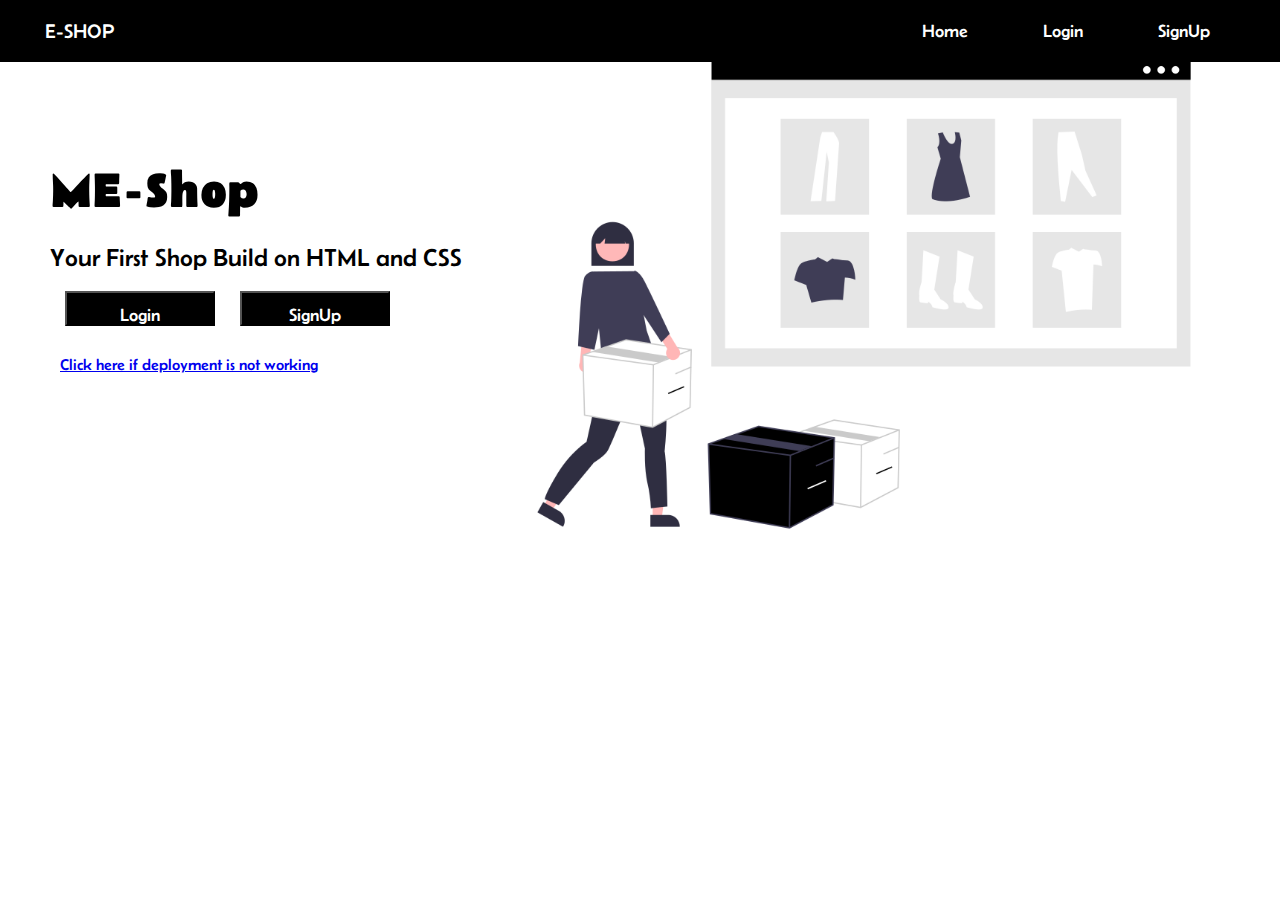
<file: index.html>
<!DOCTYPE html>
<html lang="en">
<head>
    <meta charset="UTF-8">
    <meta name="viewport" content="width=device-width, initial-scale=1.0">
    <link rel="preconnect" href="https://fonts.googleapis.com">
    <link rel="preconnect" href="https://fonts.gstatic.com" crossorigin>
    <link href="https://fonts.googleapis.com/css2?family=Belanosima&display=swap" rel="stylesheet">
    <title>Home</title>
    <link rel="stylesheet" href="style.css">
    <style>
       .netflify{
        width: fit-content;
        border: 2px soild green;
        padding: 10px;
       }
    </style>
</head>
<body>
    <div class="header">
        <div class="heading">E-SHOP</div>
        <div class="nav-bar">
            <span onclick="redirect('Login')">Home</span>
            <span onclick="redirect('Login')">Login</span>
            <span onclick="redirect('SignUp')">SignUp</span>
            <!-- <span onclick="redirect('MyCart')">MyCart</span>
            <span onclick="redirect('MyProfile')">My Profile</span> -->
        </div>
    </div>

    <div class="mid">
        <div class="inner">
            <h2 id="ttl">ME-Shop</h2>
            <h4>Your First Shop Build on HTML and CSS</h4>
            <div class="btns">
                <button id="login" onclick="redirect('Login')">Login</button>
                <button id="signUp" onclick="redirect('SignUp')">SignUp</button>
            </div>
            <div class="netflify">
                <a href="https://legendary-sopapillas-5c46a5.netlify.app/">Click here if deployment is not working</a>
            </div>
        </div>
    </div>
    <script src="scipt1.js"></script>
</body>
</html>
</file>
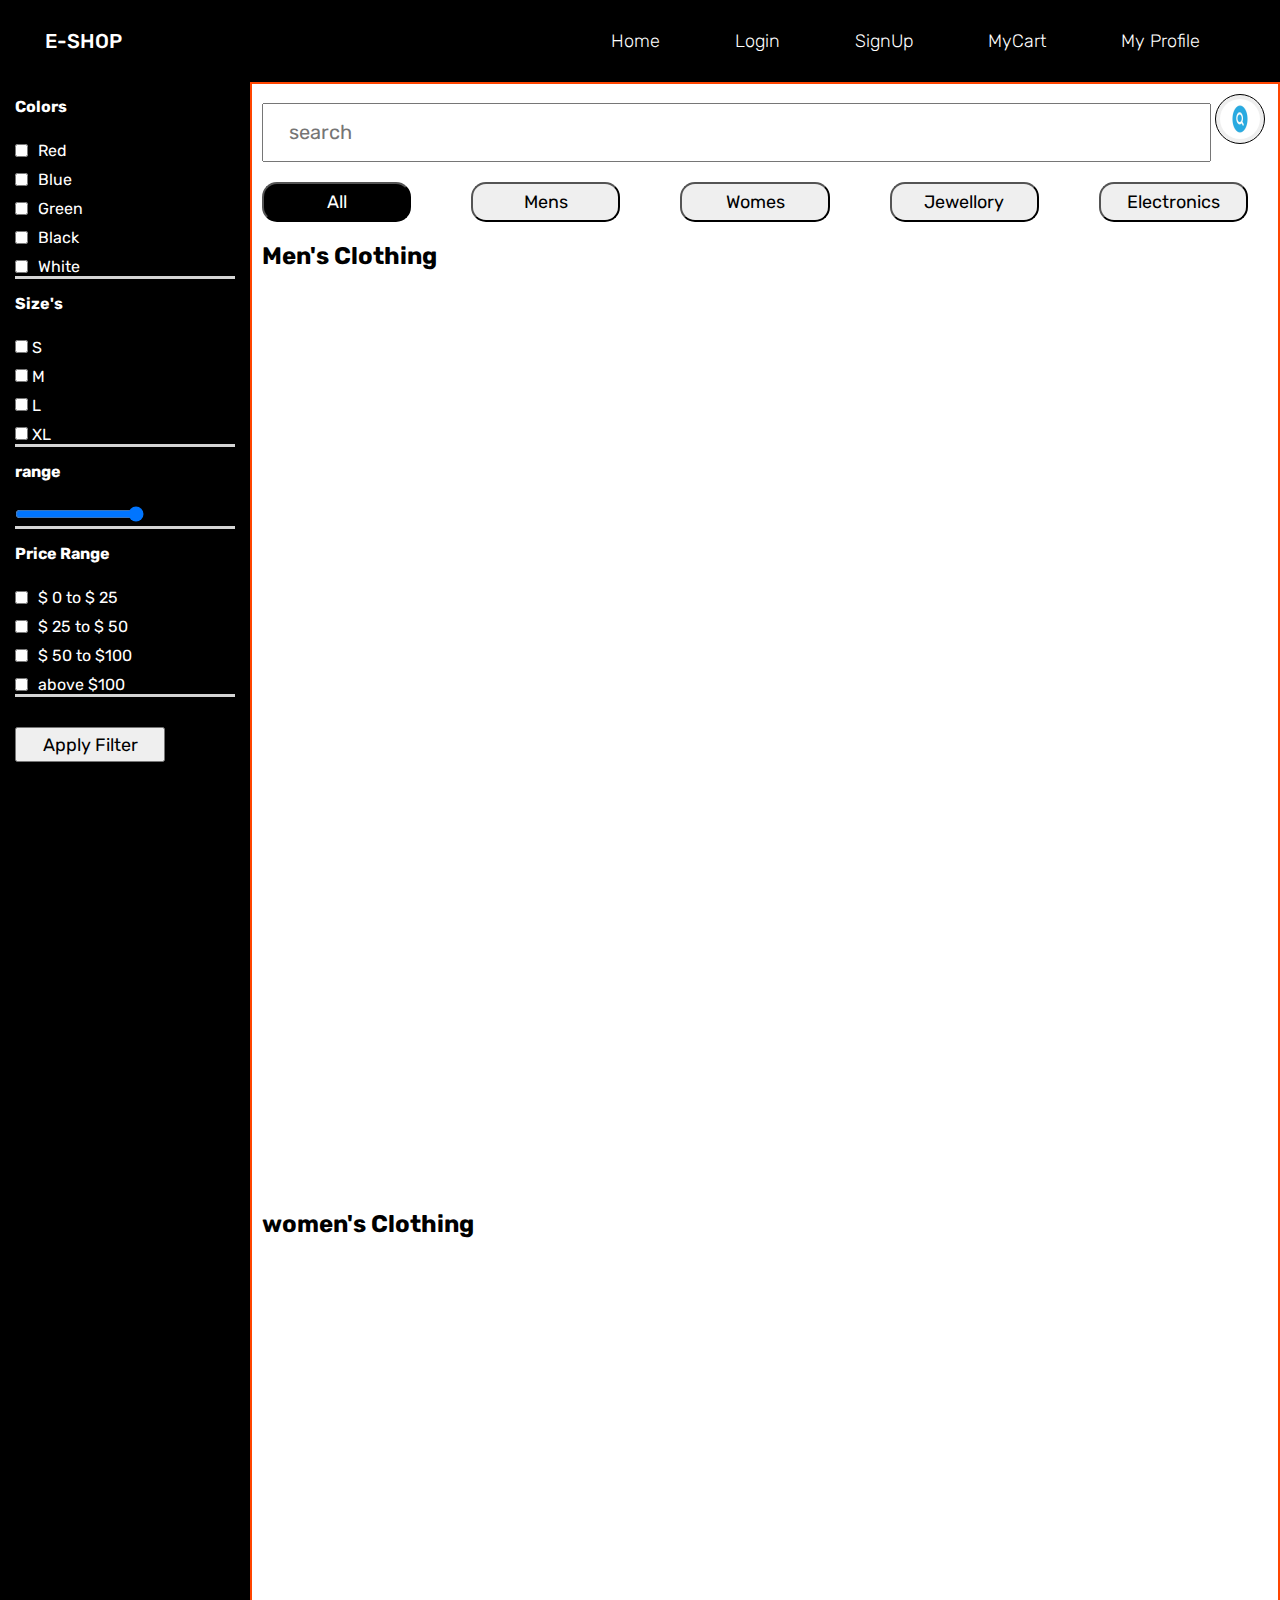
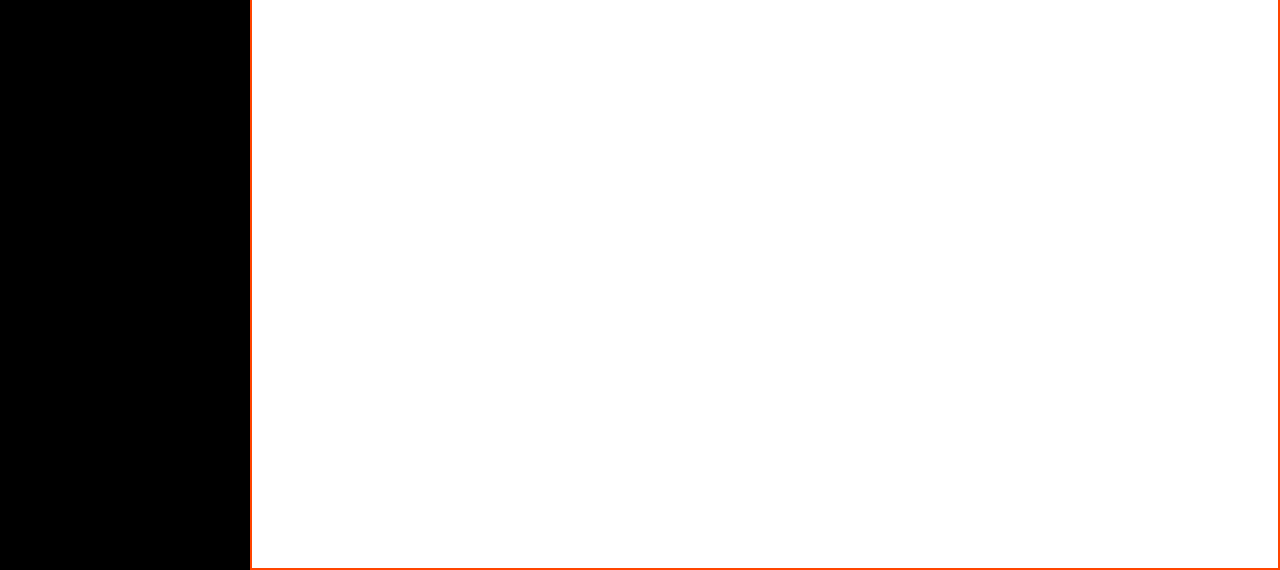
<file: home/index.html>
<!DOCTYPE html>
<html lang="en">
<head>
    <meta charset="UTF-8">
    <meta name="viewport" content="width=device-width, initial-scale=1.0">
    <link rel="preconnect" href="https://fonts.googleapis.com">
    <link rel="preconnect" href="https://fonts.gstatic.com" crossorigin>
    <link href="https://fonts.googleapis.com/css2?family=Rubik&display=swap" rel="stylesheet">
    <link rel="stylesheet" href="style.css">
    <style>
       /* .nav-bar{
        border: 2px solid yellow;
       } */
       #srh img{
        height: 40px;
        width: 40px;
        border-radius: 50%;
        margin-top: 3px;
       }
       #srh button{
        height: 50px;
        width: 50px;
        border: 1px solid black;
        border-radius: 50%;
       }
       #tt{
        border: 2px solid gray;
        border-radius: 15px;
       }
    </style>
    <title>Home</title>
</head>


<body>
    <div class="header">
        <div class="heading">E-SHOP</div>
        <div class="nav-bar">
            <span onclick="redirect('Home')">Home</span>
            <span onclick="redirect('Login')">Login</span>
            <span onclick="redirect('SignUp')">SignUp</span>
            <span onclick="redirect('MyCart')">MyCart</span>
            <span onclick="redirect('MyProfile')">My Profile</span>
        </div>
    </div>
    <div class="container">
          <div class="left">

                <div class="l-box">
                    <h4>Colors</h4>
                        <div class="cls">
                            
                            <input type="checkbox" value="red" name="color">
                            <span>Red</span>
                        </div>
                        <div class="cls">
                           
                            <input type="checkbox" value="blue" name="color"> 
                            <span>Blue</span>
                        </div>
                        <div class="cls">
                            
                            <input type="checkbox" value="green" name="color">
                            <span>Green</span>
                        </div>
                        <div class="cls">
                            
                            <input type="checkbox" value="black" name="color">
                            <span>Black</span>
                        </div>
                        <div class="cls">
                            
                            <input type="checkbox" value="white" name="color">
                            <span>White</span>
                        </div>
                </div>

                <div class="l-box">
                    <h4>Size's</h4>
                    <div>
                        
                        <input type="checkbox" value="S" name="size">
                        <span>S</span>
                    </div>
                    <div>
                        
                        <input type="checkbox" value="M" name="size">
                        <span>M</span>
                    </div>
                    <div>
                        
                        <input type="checkbox" value="L" name="size">
                        <span>L</span>
                    </div>
                    <div>
                        
                        <input type="checkbox" value="XL" name="size">
                        <span>XL</span>
                    </div>
                </div>

                <div class="l-box">
                    <h4>range</h4>
                    <div class="slidecontainer">
                        <input type="range" min="1" max="5" value="50"  id="myRange">
                      </div>
                </div>
                <div class="l-box">
                    <h4>Price Range</h4>
                    <div class="cls">
                        <input type="checkbox" name="price">
                        <span>$ 0 to $ 25</span>
                    </div>
                    <div class="cls">
                        <input type="checkbox" name="price">
                        <span>$ 25 to $ 50</span>
                    </div>
                    <div class="cls">
                        <input type="checkbox" name="price">
                        <span>$ 50 to $100</span>
                    </div>
                    <div class="cls">
                        <input type="checkbox" name="price">
                        <span>above $100</span>
                    </div>
                </div>

                <button id="btn" onclick="applyfilter()">Apply Filter</button>

          </div>

          <div class="right">
            <div id="srh">
                <input type="text" placeholder=" search" id="search"  >
                <button onclick="searchh()"><img src="icon.jpg" alt=""></button>
            </div>
            
            <div class="category">
                <button class="myButton" onclick="filterData('All')">All</button>
                <button class="myButtons" onclick="filterData('Mens')">Mens</button>
                <button class="myButtons" onclick="filterData('Womes')">Womes</button>
                <button class="myButtons" onclick="filterData('Jewellory')">Jewellory</button>
                <button class="myButtons" onclick="filterData('Electronics')">Electronics</button>
            </div>
            <h2>Men's Clothing</h3>
                 <div class="cards">

                 </div>
            <h2>women's Clothing</h3>
                <div class="cards">
                    
            </div>
            </div>
            
          </div>

    <script src="script3.js"></script>

</body>
</html>
</file>
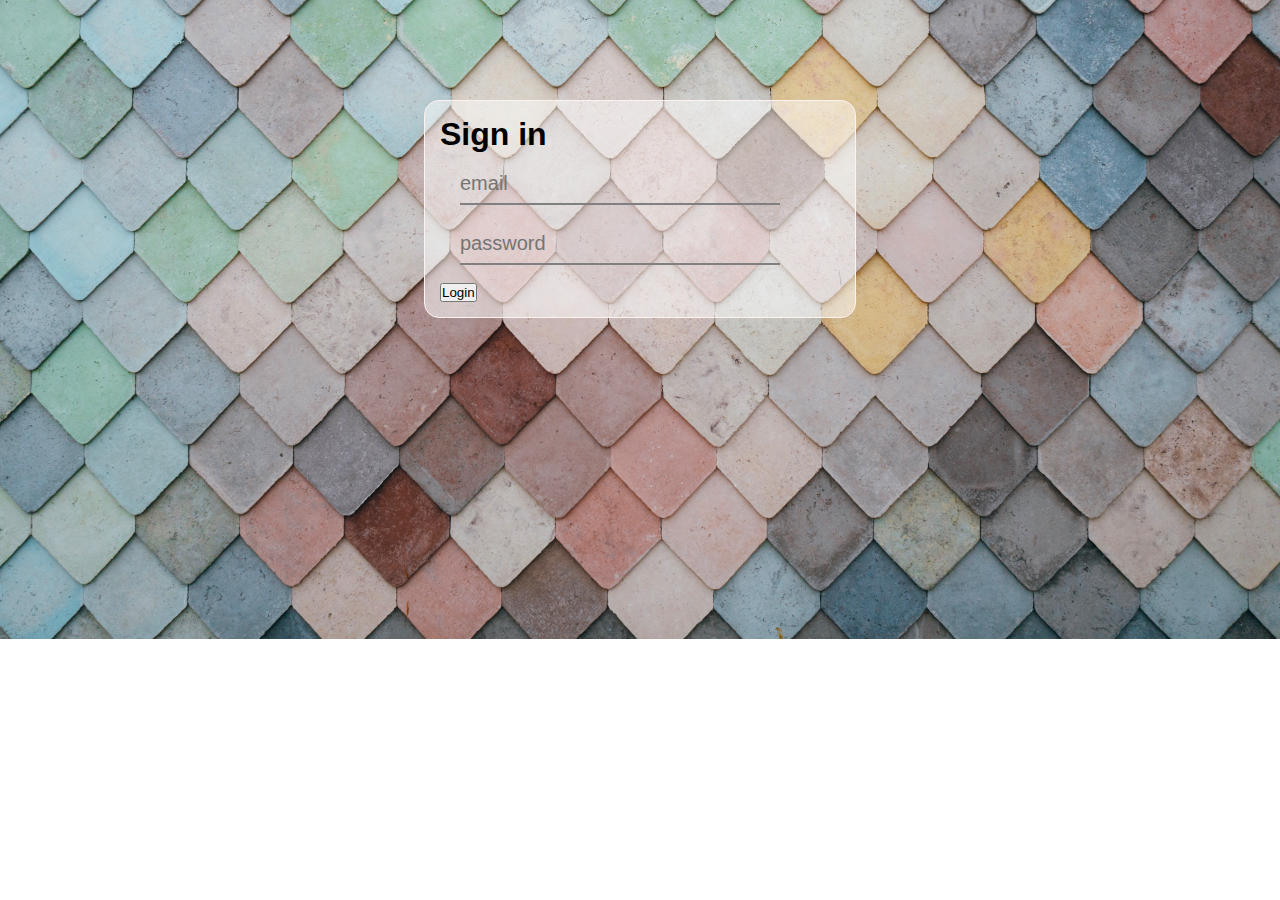
<file: login/index.html>
<!DOCTYPE html>
<html lang="en">
<head>
    <meta charset="UTF-8">
    <meta name="viewport" content="width=device-width, initial-scale=1.0">
    <link rel="stylesheet" href="style.css">
    <title>Document</title>
    <style>

    </style>
</head>
<body>
    <div class="card">
            <h1>Sign in</h1>
            <form>
                <div>
                    
                    <input type="email" id="email" placeholder="email"/>
                </div>
                <br />
                <div>
                    
                    <input type="password" id="password" placeholder="password"/>
                </div>
                <br />
                <button type="submit" id="loginBtn">Login</button>
    </div>           
    </form>
    <script src="./scipt2.js"></script>
</body>
</html>
</file>
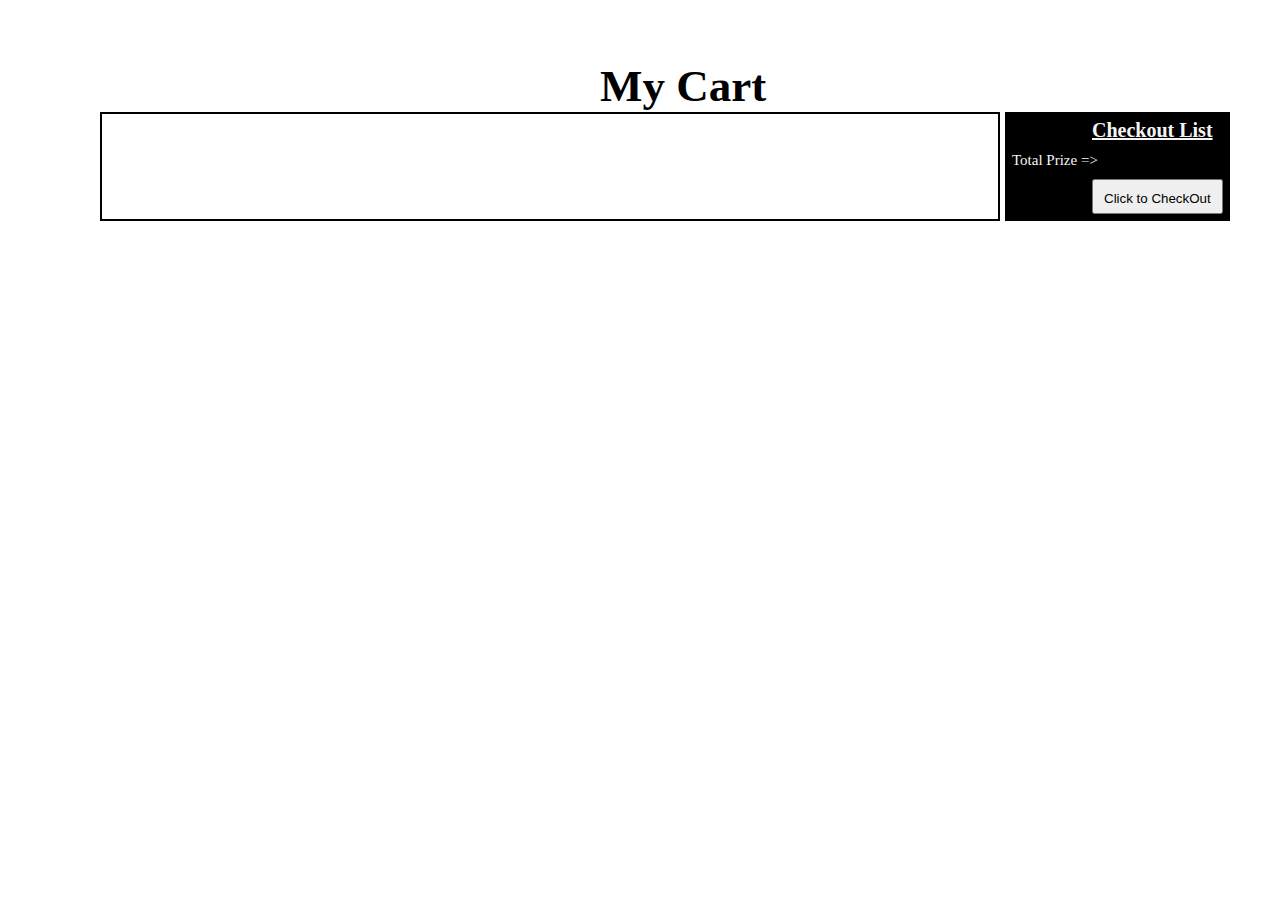
<file: myCart/index.html>
<!DOCTYPE html>
<html lang="en">
<head>
    <meta charset="UTF-8">
    <meta name="viewport" content="width=device-width, initial-scale=1.0">
    <title>MyCart</title>
    <style>
        *{
            margin: 0px;
            padding: 0px;
        }
        .container{
            margin-left: 100px;
            margin-right: 50px;
            margin-bottom: 50px;
            margin-top: 50;
        }
        #heading{
            font-size: 45px;
            margin-top: 60px;
            margin-left: 500px;
        }
        .grid{
            display: grid;
            /* margin: 100px; */
            grid-template-columns: 900px auto ;
            gap: 5px;
        }
        .left{
            border: 2px solid black;
            display: grid;
            grid-template-columns: repeat(3,1fr);
        }
        .right{
            border: 2px solid black;
            padding: 5px;
            font-size: 15px;
            background-color: black;
            color: whitesmoke;
        }
        .right h2{
            text-decoration: underline;
        }
        .card{
            margin: 15px 20px;
            display: flex;
            flex-direction: column;
            row-gap: 5px;
            width: 200px;
            height: 400px;
            border: 1px solid rgb(71, 68, 68);
            overflow-y: auto;
            
        }
        .desc{
            display: flex;
            flex-direction: column;
            padding: 10px;
        }
        #img{
            max-width: 150px;
            max-height: 200px;
            /* border: 2px solid red; */
            
        }
        #img img{
            width: 150px;
        height: 150px;
        margin-left: 30px;
        transition: 0.4s;
        }
        #img img:hover{
            transform :scaleX(1.1) scaleY(1.1);
        }
        .prz{
            display: flex;
            justify-content: space-between;
        }
        #prz{
            color: green;
        }
        #innerData{
            border: 2px solid rgb(218, 210, 210);
            font-size: 8px;
            border-radius: 5px;
            row-gap: 10px;
        }
        .card button{
            width: auto;
            height: 35px;
            justify-content: center;
            align-content: center;
            padding: 10px;
            background-color: black;
            color: white;
            transition: 0.4s;
            cursor: pointer;
        }
        .card button:hover{
            transform: scaleX(0.9) scaleY(0.9);
            background-color: rgb(26, 25, 25);
        }
        .desc{
            height: 250px;
            overflow-y: auto;
            border: 1px solid green;
        }
        .right{
            display: flex;
            flex-direction: column;
            border: 2x solid black;
            row-gap: 5px;
        }
        #checkHead{
            font-size: 20px;
            margin-left: 80px;
        }
        #cartBtn{
            background-color: red;
            columns: white;
        }
        .data{
            display: flex;
            justify-content: space-between;
             border-bottom: 2px solid gray;
        }
        #total{
            display: flex;
            justify-content: space-between;
           
        }
        #checkout{
            width: fit-content;
            height: 35px;
            margin-left: 80px;
            /* font-size: 18px; */
            padding: 10px;
        }
        #totalPrize{
            font-size: 20px;
            font-weight: 500;
        }
    </style>
</head>
<body>
        <div class="container">
            <h1 id="heading">My Cart</h1>
            <div class="grid">
                <div class="left">
                    <!-- // use dynamic data -->


                </div>
                <div class="right">
                    <!-- use dynamic data -->
                       <h2 id="checkHead">Checkout List</h2>
                        <div id="items">
                            <!-- //dynamic data -->
                        </div>
                       
                        Total Prize => <span id="totalPrize"></span>

                        <button id="checkout">Click to CheckOut</button>
                    </div>
                </div>
            </div>
        </div>
        <script src="scipt5.js"></script>
</body>
</html>
</file>
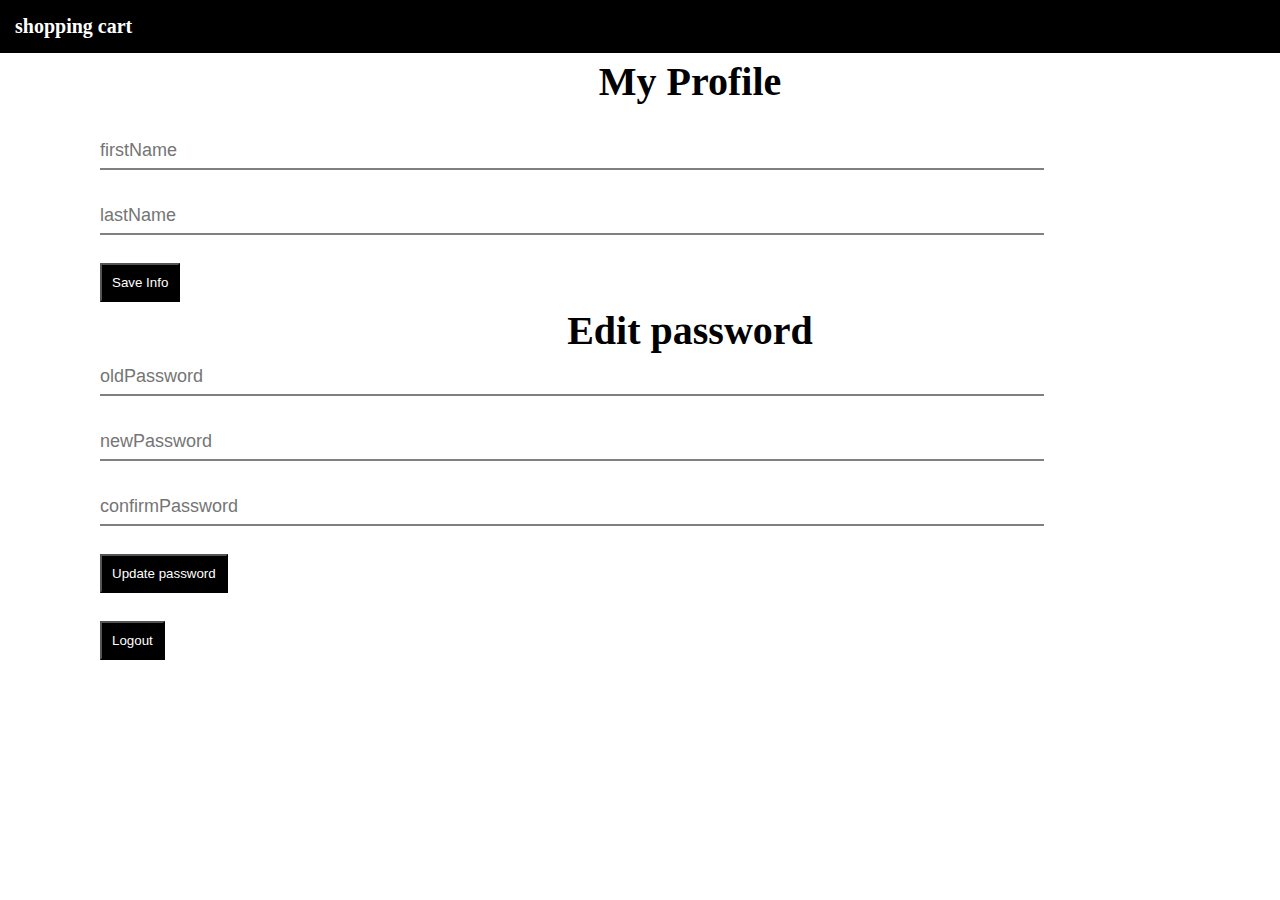
<file: myProfile/index.html>
<!DOCTYPE html>
<html lang="en">
<head>
    <meta charset="UTF-8">
    <meta name="viewport" content="width=device-width, initial-scale=1.0">
    <title>MyProfile</title>
    <style>
        *{
            margin: 0px;
            padding: 0px;
        }
        .container{
            display: flex;
            flex-direction: column;
        }
        .header{
            background-color: black;
            color: white;
            padding: 15px;
        }
        #shpheader{
            font-size: 20px;
        }
        .main{
            margin-left: 100px;
        }
        .up,.down{
            display: flex;
            flex-direction: column;
            row-gap: 5px;
        }
        .headings{
            font-size: 40px;
            margin: 5px auto 0px;
        }
        .header{
            display: flex;
            flex-direction: column;
            row-gap: 15px;
        }
        input{
            width: 80%;
            height: 35px;
            font-size: 18px;
            border: none;
            border-bottom: 2px solid gray;
        }
        button{
            background-color: black;
            color: white;
            padding: 10px;
            width: fit-content;
        }
    </style>
</head>
<body>
    <div class="container">

        <div class="header">
            <h2 id="shpheader">shopping cart</h2>
        </div>

        <div class="main">
                    <div class="up">
                        <h1 class="headings">My Profile</h1>
                        <br>
                        <input type="text" placeholder="firstName" id="firstName">
                        <br>
                        <input type="text" placeholder="lastName" id="lastName">
                        <br>
                        <button onclick="saveInfo()"> Save Info</button>
                    </div>

                    <div class="down">
                        <h1 class="headings">Edit password</h1>
                        <input type="text" placeholder="oldPassword" id="oldPassWord">
                        <br>
                        <input type="text" placeholder="newPassword" id="newPassWord">
                        <br>
                        <input type="text" placeholder="confirmPassword" id="confirmPassWord">
                        <br>
                        <button id="updatePassword"  onclick="updatePass()">Update password</button>
                        <br>
                        <button id="logout">Logout</button>
                    </div>
                </div>
    </div>
    <script src="scipt6.js"></script>
</body>
</html>
</file>
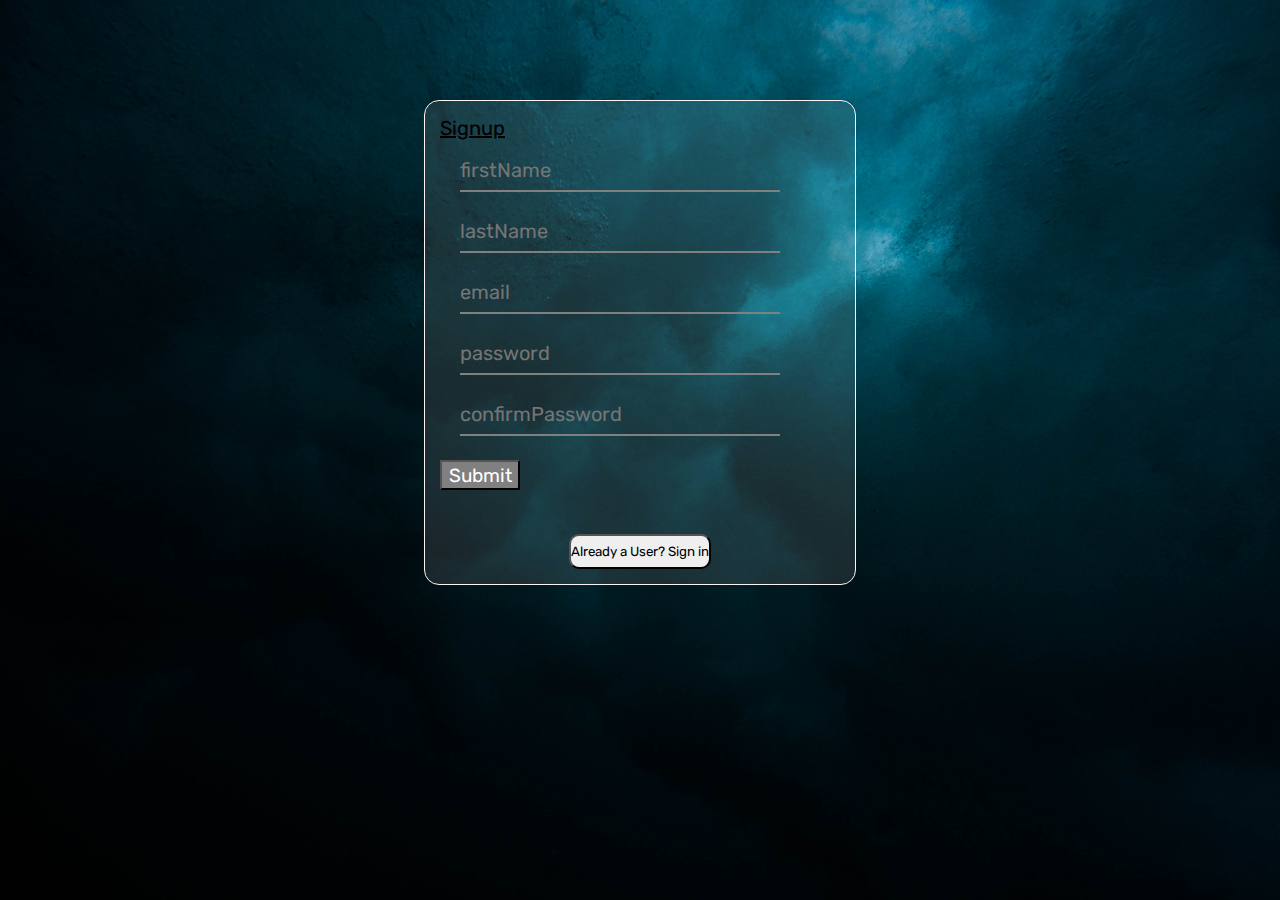
<file: signUp/index.html>
<!DOCTYPE html>
<html lang="en">

<head>
    <meta charset="UTF-8">
    <meta name="viewport" content="width=device-width, initial-scale=1.0">
    <link rel="preconnect" href="https://fonts.googleapis.com">
    <link rel="preconnect" href="https://fonts.gstatic.com" crossorigin>
    <link href="https://fonts.googleapis.com/css2?family=Rubik&display=swap" rel="stylesheet">
    <title>Sign-up</title>
    <style>
        *{
            margin: 0px;
            padding: 0px;
           font-family:  'Rubik', sans-serif ;
        }
        body{
            background-image: url(bg1.jpg);
            background-repeat: no-repeat;
            background-size: 100%;
        }
        .card{
            display: flex;
            flex-direction: column;
            row-gap: 10px;
            justify-content: center;
            margin: 100px auto 0px;
            width: 400px;
            border: 1px solid rgb(253, 242, 242);
            border-radius: 15px;
            padding: 15px;
            background: rgba(255, 255, 255, .1);

        }
        .card  #signUp{
            font-size: 20px;
            font-weight: 400;
            text-decoration: underline;
        }
        .card input{
            width: 80%;
            height: 40px;
            border: none;
            margin-left: 20px;
            border-bottom: 2px solid gray;
            color: white;
            font-size: 20px;
            background: none;
            transition: 0.4s;
        }
        .card input:hover{
            border-bottom: 2px solid rgb(84, 222, 77);
        }
        #signupBtn{
            width: 80px;
            height: 30px;
            background-color: gray;
            color: white;
            font-size: 19px;
            margin: 5px auto 0px;
        }
        #Already{
            width: 80px;
            height: 30px;
            padding: 15px;
            border: none;
            border-bottom: 2px solid black;
        }
        #loginRedirect{
            height: 35px;
            border-radius: 10px;
            width: fit-content;
            margin : 5px auto 0;
            transition: 0.5s;
        }
        #loginRedirect:hover{
            transform: scaleX(1.1) scaleY(1.1);
        }
    </style>
</head>

<body>

    <div class="card">
    <h1 id="signUp">Signup</h1>


    <form>
        <div>
            
            <input type="text" id="firstName" placeholder="firstName"/>
        </div>
        <br />
        <div>
            
            <input type="text" id="lastName" placeholder="lastName"/>
        </div>
        <br />
        <div>
            
            <input type="email" id="email" placeholder="email"/>
        </div>
        <br />
        <div>
           
            <input type="password" id="password" placeholder="password"/>
        </div>
        <br />
        <div>
            
            <input type="password" id="confirmPassword" placeholder="confirmPassword"/>
        </div>
        <br />
        <button type="submit" id="signupBtn">Submit</button>
        <!-- <button type="submit" id="Already">Already have account</button> -->
    </form>
    <br />


    <button id="loginRedirect">Already a User? Sign in</button>

  </div>
    <script src="scipt4.js"></script>
</body>

</html>
</file>
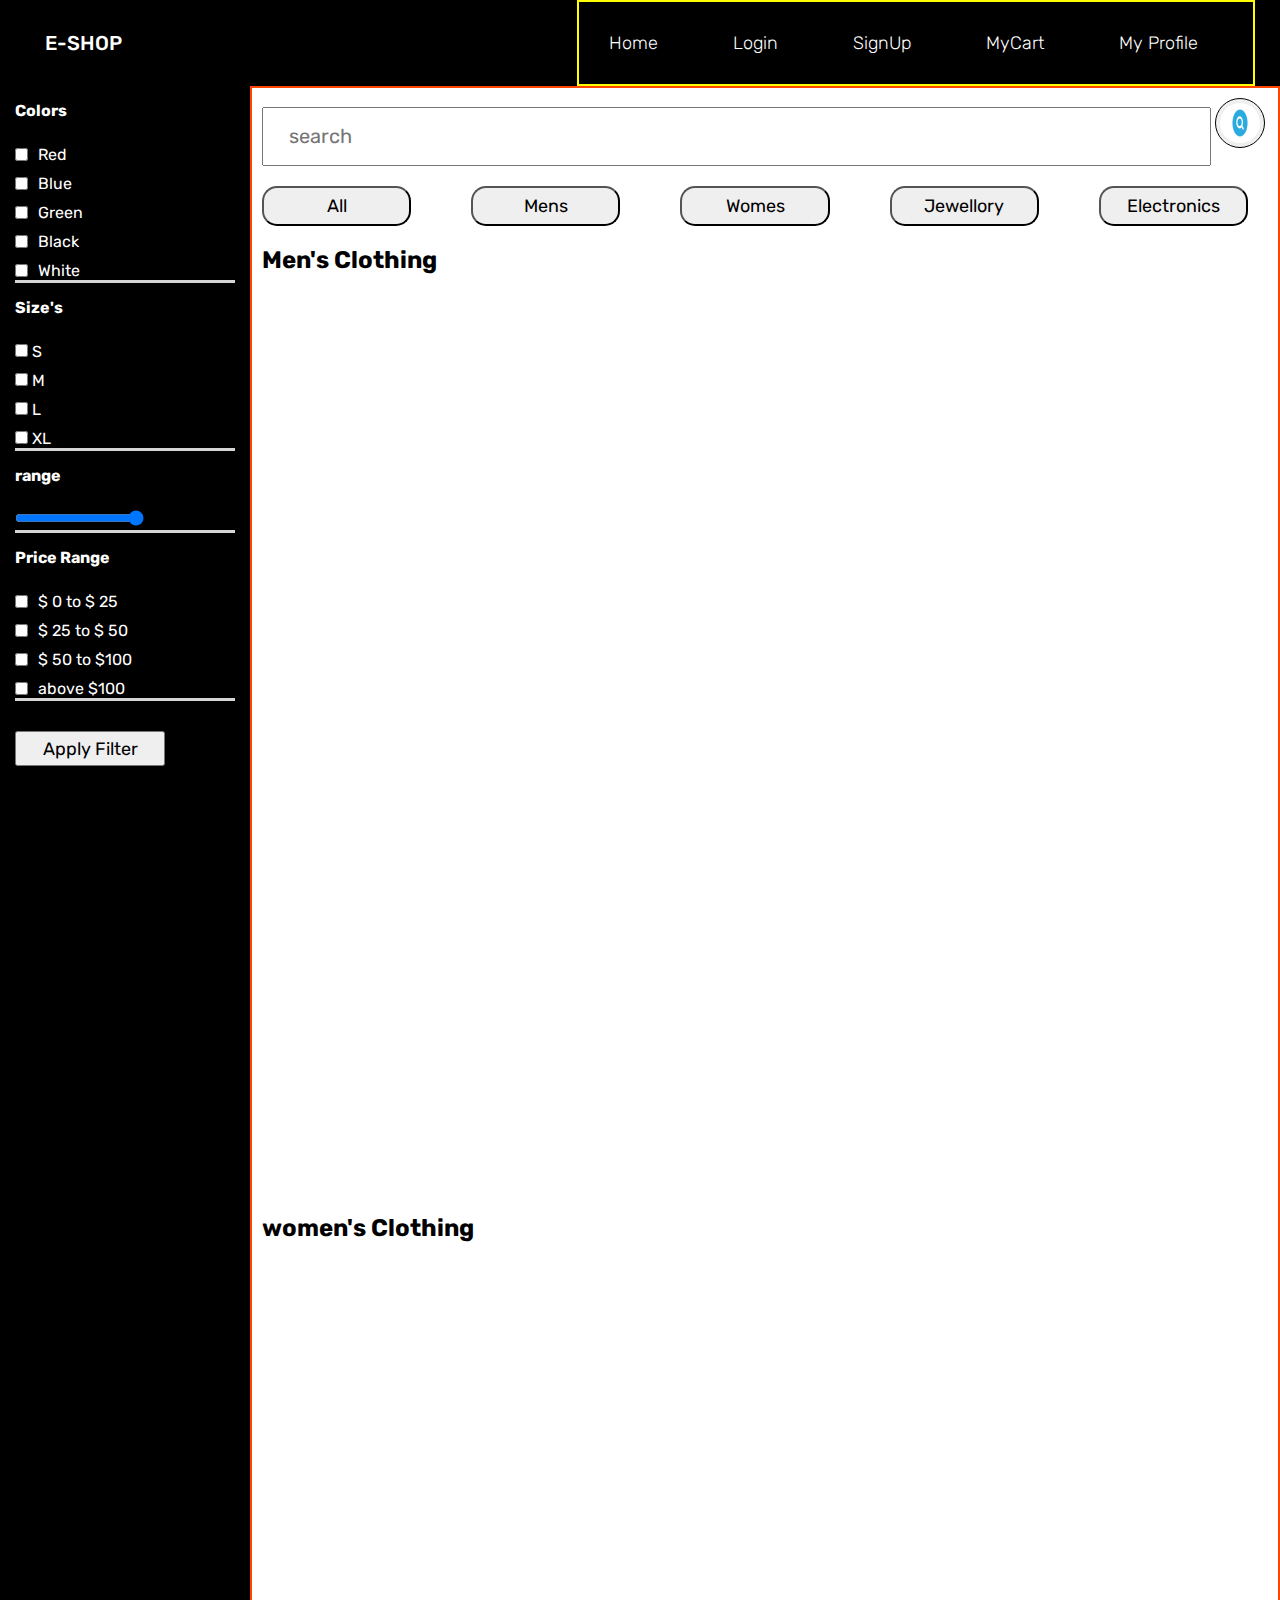
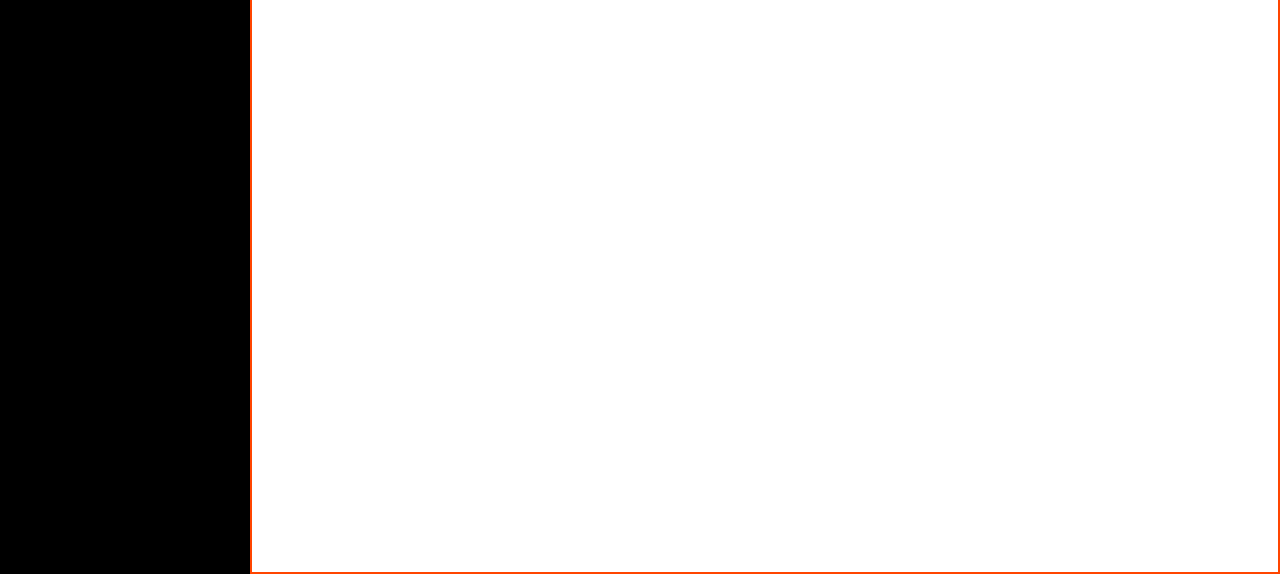
<file: home/home.html>
<!DOCTYPE html>
<html lang="en">
<head>
    <meta charset="UTF-8">
    <meta name="viewport" content="width=device-width, initial-scale=1.0">
    <link rel="preconnect" href="https://fonts.googleapis.com">
    <link rel="preconnect" href="https://fonts.gstatic.com" crossorigin>
    <link href="https://fonts.googleapis.com/css2?family=Rubik&display=swap" rel="stylesheet">
    <link rel="stylesheet" href="style.css">
    <style>
       .nav-bar{
        border: 2px solid yellow;
       }
       #srh img{
        height: 40px;
        width: 40px;
        border-radius: 50%;
        margin-top: 3px;
       }
       #srh button{
        height: 50px;
        width: 50px;
        border: 1px solid black;
        border-radius: 50%;
       }
    </style>
    <title>Home</title>
</head>


<body>
    <div class="header">
        <div class="heading">E-SHOP</div>
        <div class="nav-bar">
            <span onclick="redirect('Home')">Home</span>
            <span onclick="redirect('Login')">Login</span>
            <span onclick="redirect('SignUp')">SignUp</span>
            <span onclick="redirect('MyCart')">MyCart</span>
            <span onclick="redirect('MyProfile')">My Profile</span>
        </div>
    </div>
    <div class="container">
          <div class="left">

                <div class="l-box">
                    <h4>Colors</h4>
                        <div class="cls">
                            
                            <input type="checkbox" value="red" name="color">
                            <span>Red</span>
                        </div>
                        <div class="cls">
                           
                            <input type="checkbox" value="blue" name="color"> 
                            <span>Blue</span>
                        </div>
                        <div class="cls">
                            
                            <input type="checkbox" value="green" name="color">
                            <span>Green</span>
                        </div>
                        <div class="cls">
                            
                            <input type="checkbox" value="black" name="color">
                            <span>Black</span>
                        </div>
                        <div class="cls">
                            
                            <input type="checkbox" value="white" name="color">
                            <span>White</span>
                        </div>
                </div>

                <div class="l-box">
                    <h4>Size's</h4>
                    <div>
                        
                        <input type="checkbox" value="S" name="size">
                        <span>S</span>
                    </div>
                    <div>
                        
                        <input type="checkbox" value="M" name="size">
                        <span>M</span>
                    </div>
                    <div>
                        
                        <input type="checkbox" value="L" name="size">
                        <span>L</span>
                    </div>
                    <div>
                        
                        <input type="checkbox" value="XL" name="size">
                        <span>XL</span>
                    </div>
                </div>

                <div class="l-box">
                    <h4>range</h4>
                    <div class="slidecontainer">
                        <input type="range" min="1" max="5" value="50"  id="myRange">
                      </div>
                </div>
                <div class="l-box">
                    <h4>Price Range</h4>
                    <div class="cls">
                        <input type="checkbox" name="price">
                        <span>$ 0 to $ 25</span>
                    </div>
                    <div class="cls">
                        <input type="checkbox" name="price">
                        <span>$ 25 to $ 50</span>
                    </div>
                    <div class="cls">
                        <input type="checkbox" name="price">
                        <span>$ 50 to $100</span>
                    </div>
                    <div class="cls">
                        <input type="checkbox" name="price">
                        <span>above $100</span>
                    </div>
                </div>

                <button id="btn" onclick="applyfilter()">Apply Filter</button>

          </div>

          <div class="right">
            <div id="srh">
                <input type="text" placeholder=" search" id="search"  >
                <button onclick="searchh()"><img src="icon.jpg" alt=""></button>
            </div>
            
            <div class="category">
                <button class="myButtons" onclick="filterData('All')">All</button>
                <button class="myButtons" onclick="filterData('Mens')">Mens</button>
                <button class="myButtons" onclick="filterData('Womes')">Womes</button>
                <button class="myButtons" onclick="filterData('Jewellory')">Jewellory</button>
                <button class="myButtons" onclick="filterData('Electronics')">Electronics</button>
            </div>
            <h2>Men's Clothing</h3>
                 <div class="cards">

                 </div>
            <h2>women's Clothing</h3>
                <div class="cards">
                    
            </div>
            </div>
            
          </div>

    <script src="script3.js"></script>

</body>
</html>
</file>
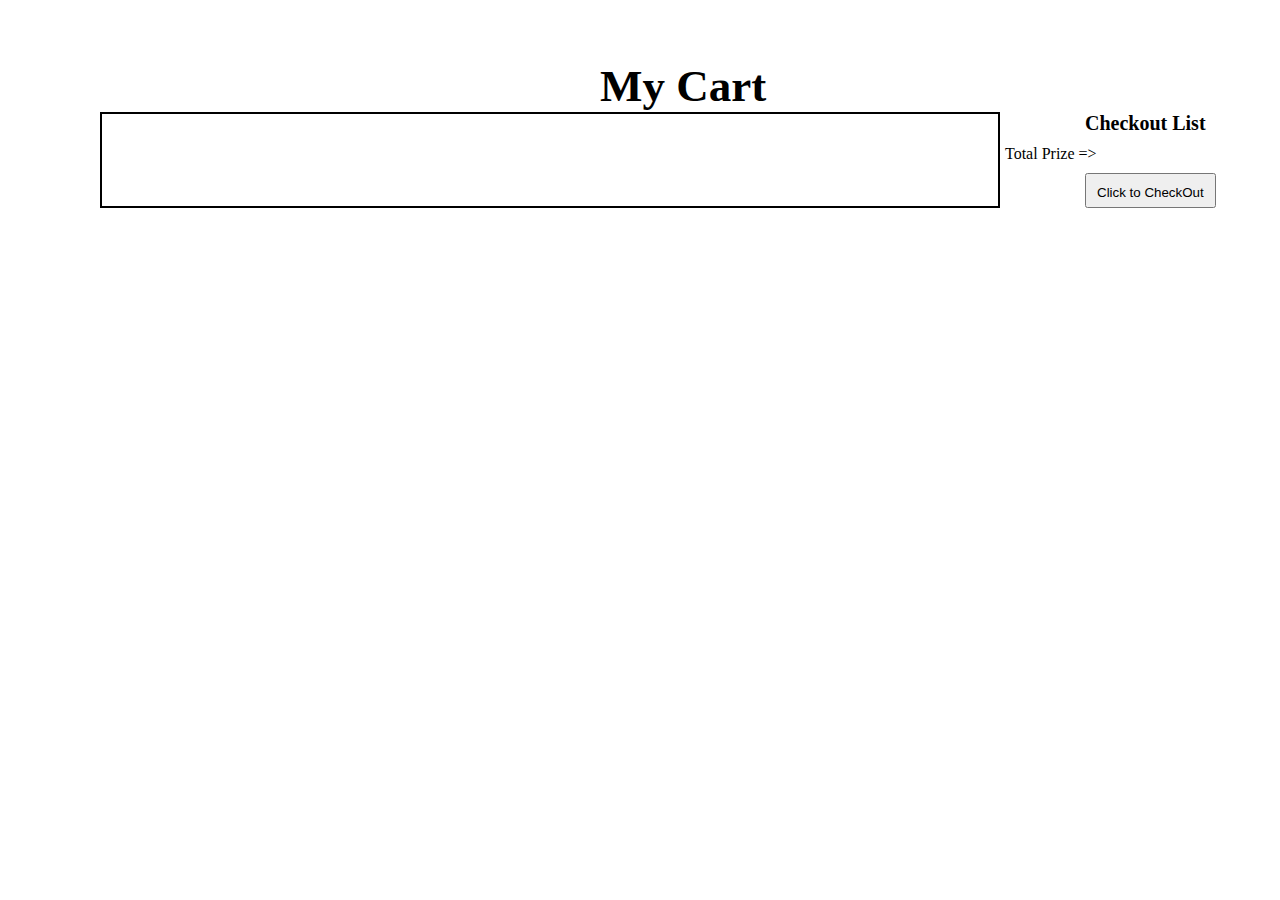
<file: myCart/myCart.html>
<!DOCTYPE html>
<html lang="en">
<head>
    <meta charset="UTF-8">
    <meta name="viewport" content="width=device-width, initial-scale=1.0">
    <title>MyCart</title>
    <style>
        *{
            margin: 0px;
            padding: 0px;
        }
        .container{
            margin-left: 100px;
            margin-right: 50px;
            margin-bottom: 50px;
            margin-top: 50;
        }
        #heading{
            font-size: 45px;
            margin-top: 60px;
            margin-left: 500px;
        }
        .grid{
            display: grid;
            /* margin: 100px; */
            grid-template-columns: 900px auto ;
            gap: 5px;
        }
        .left{
            border: 2px solid black;
            display: grid;
            grid-template-columns: repeat(3,1fr);
        }
        .card{
            margin: 25px;
            display: flex;
            flex-direction: column;
            row-gap: 5px;
            width: 200px;
            height: 400px;
            border: 1px solid rgb(71, 68, 68);
            overflow-y: auto;
            
        }
        .desc{
            display: flex;
            flex-direction: column;
            padding: 10px;
        }
        #img{
            max-width: 150px;
            max-height: 200px;
            /* border: 2px solid red; */
            
        }
        #img img{
            width: 150px;
        height: 150px;
        margin-left: 30px;
        transition: 0.4s;
        }
        #img img:hover{
            transform :scaleX(1.1) scaleY(1.1);
        }
        .prz{
            display: flex;
            justify-content: space-between;
        }
        .card button{
            width: auto;
            height: 35px;
            justify-content: center;
            align-content: center;
            padding: 10px;
            background-color: black;
            color: white;
            transition: 0.4s;
            cursor: pointer;
        }
        .card button:hover{
            transform: scaleX(0.9) scaleY(0.9);
            background-color: rgb(26, 25, 25);
        }
        .desc{
            height: 250px;
            overflow-y: auto;
            border: 1px solid green;
        }
        .right{
            display: flex;
            flex-direction: column;
            border: 2x solid green;
            row-gap: 5px;
        }
        #checkHead{
            font-size: 20px;
            margin-left: 80px;
        }
        #cartBtn{
            background-color: red;
            columns: white;
        }
        .data{
            display: flex;
            justify-content: space-between;
             border-bottom: 2px solid gray;
        }
        #total{
            display: flex;
            justify-content: space-between;
           
        }
        #checkout{
            width: fit-content;
            height: 35px;
            margin-left: 80px;
            /* font-size: 18px; */
            padding: 10px;
        }
        #totalPrize{
            font-size: 20px;
            font-weight: 500;
        }
    </style>
</head>
<body>
        <div class="container">
            <h1 id="heading">My Cart</h1>
            <div class="grid">
                <div class="left">
                    <!-- // use dynamic data -->


                </div>
                <div class="right">
                    <!-- use dynamic data -->
                       <h2 id="checkHead">Checkout List</h2>
                        <div id="items">
                            <!-- //dynamic data -->
                        </div>
                       
                        Total Prize => <span id="totalPrize"></span>

                        <button id="checkout">Click to CheckOut</button>
                    </div>
                </div>
            </div>
        </div>
        <script src="scipt5.js"></script>
</body>
</html>
</file>
<file: style.css>
*{
    margin: 0px;
    padding: 0px;
    font-family: 'Belanosima', sans-serif;
}
body{
    background-image: url(landingPagePic.png);
    background-repeat: no-repeat;
    background-size: 65%;
    background-position-x: right;
    background-position-y: 200;
    
}
.header{
    display: flex;
    flex-direction: row;
    justify-content: space-between;
    align-items: center;
    background-color: black;
    color: white;
    margin-bottom: 10px;
}
.heading{
    font-size: 20px;
    font-weight: 500;
    padding: 20px;
    margin-left: 25px;
}
.nav-bar{
    display: flex;
    column-gap: 30px;
    padding: 20px;
    margin-right: 25px;
    padding: 10px;
    /* border: 1px solid white; */
}
.nav-bar span{
    font-size: 18px;
    font-weight: 200;
    margin-right: 25px;
    padding: 10px;
    border-radius: 15px;
    transition: 0.4s;
}
.nav-bar span:hover{
    cursor: pointer;
    background-color: gray;
    
}
.inner{
    display: flex;
    flex-direction: column;
    row-gap: 20px;
    margin-left: 50px;
    margin-top: 100px;
    
}
.inner h2{
    font-size: 50px;
    
}
.inner h4{
    font-size: 25px;
    font-weight: 50;
}
.btns{
    display: flex;
    margin-left: 15px;
    align-items: center;
    transition: 0.4s;
}

#login{
width: 150px;
height: 35px;
padding: 12px 12px;
font-size: 18px;
align-items: center;
background-color: black;
color: white;
transition: 0.4s;
}
#login:hover{
    background-color: rgb(52, 49, 49);
    cursor: pointer;
}
#signUp{
width: 150px;
height: 35px;
padding: 12px 12px;
font-size: 18px;
background-color: black;
color: white;
transition: 0.4s;
margin-left: 25px;

}
#signUp:hover{
    background-color: rgb(52, 49, 49);
    cursor: pointer;
}
</file>
<file: home/style.css>
/* <div class="card">
<div id="img">
<img src="tshirt.png" alt="">
</div>
<div class="desc">
    <h2></h2>
    <div class="prz">
        <span>Prize</span>
        <!-- // optins -->
        <div class="size">size</div> 
    </div>
    <h2>Colors : </h2>
    <h2>Rating : </h2>
    
</div>
</div> */


*{
    margin: 0px;
    padding: 0px;
    font-family: 'Rubik', sans-serif;
}
.header{
    display: flex;
    flex-direction: row;
    justify-content: space-between;
    align-items: center;
    background-color: black;
    color: white;
    
}
.heading{
    font-size: 20px;
    font-weight: 500;
    padding: 20px;
    margin-left: 25px;
}
.nav-bar{
    display: flex;
    column-gap: 30px;
    padding: 20px;
    margin-right: 25px;
    /* border: 1px solid white; */
}
.nav-bar span{
    /* font-size: 18px;
    font-family: 200px;
    margin-right: 25px; */
    font-size: 18px;
    font-weight: 200;
    margin-right: 25px;
    padding: 10px;
    border-radius: 15px;
    transition: 0.4s;
}
.nav-bar span:hover{
    cursor: pointer;
    background-color: gray;
    
}
/* ----------------------------------------------------------------------------------------------> */
.card{
    margin: 10px;
    display: flex;
    flex-direction: column;
    row-gap: 10px;
    width: 300px;
    height: 500px;
    border: 1px solid rgb(71, 68, 68);
    border-radius: 20px;
}

.desc{
    display: flex;
    flex-direction: column;
    padding: 10px;
}
#img{
    max-width: 250px;
    max-height: 300px;
    /* border: 2px solid red; */
    
}

#img img{
    width: 240px;
   height: 290px;
   margin-left: 30px;
   transition: 0.4s;
}
#img img:hover{
    transform :scaleX(1.1) scaleY(1.1);
}
.prz{
    display: flex;
    justify-content: space-between;
}
.card button{
    width: auto;
    height: 35px;
    justify-content: center;
    align-content: center;
    padding: 10px;
    background-color: black;
    color: white;
    transition: 0.4s;
    cursor: pointer;
}
.card button:hover{
    transform: scaleX(0.9) scaleY(0.9);
    background-color: rgb(26, 25, 25);
}
.desc{
    height: 250px;
    overflow-y: auto;
    border: 1px solid green;
}
/* ----------------------------------------------------------------------------------------------> */
.container{
     display: grid;
     grid-template-columns: 250px auto ;
}
.left{
    
    background-color: black;
    color: white;
    
}
.right{
    border: 2px solid orangered;
}
.right{
    display: flex;
    flex-direction: column;
    row-gap: 20px;
    padding: 10px;
    overflow-y: auto;
}
.right input{
    width: 90%;
    height: 35px;
    padding: 10px 20px;
    align-items: center;
    font-size: 20px;
}
.category{
    display: flex;
    /* justify-content: space-between; */
    column-gap:60px;
    margin-right: 20px;
}
.myButton{
    width: 150px;
    height: 40px;
    font-size:18px;
    background-color: black;
    color: white;
    border-radius: 15px;
    transition: 0.4s;
}
.myButton:hover{
    background-color: ;
    background-color: white;
    color: black;
    font-size: 19px;
}
.myButtons{
    width: 150px;
    height: 40px;
    font-size:18px;
    border-radius: 15px;
    transition: 0.4s;
}
.myButtons:hover{
    background-color: black;
    color: white;
    font-size: 19px;
}
.cards{
    display: grid ;
    grid-template-columns: repeat(3, 200px);
    column-gap: 150px;
    
    height: 900px;
    overflow-y: auto;
    justify-content: space-evenly;
}
.rating{
    margin: 15px;
    row-gap: 15px;
}
.l-box{
    margin: 15px;
    display: flex;
    flex-direction: column;
    border-bottom: 3px solid rgb(213, 213, 213);
    row-gap: 10px;
}
.l-box h4{
    margin-bottom: 15px;
}
.cls{
    display: flex;
    column-gap: 10px;
}
#btn{
    width: 150px;
    height: 35px;
    font-size: 18px;
    margin: 15px;
    cursor: pointer;
}
</file>
<file: login/style.css>
*{
    margin: 0px;
    padding: 0px;
   font-family:  'Rubik', sans-serif ;
}
body{
    background-image: url(bg2.jpg);
    background-repeat: no-repeat;
    background-size: 100%;
    background-position: center;
}
.card{
    display: flex;
    flex-direction: column;
    row-gap: 10px;
    justify-content: center;
    margin: 100px auto 0px;
    width: 400px;
    border: 1px solid rgb(253, 242, 242);
    border-radius: 15px;
    padding: 15px;
    background: rgba(255, 255, 255, .5);
    /* opacity: 0.5; */

}
.card  #signUp{
    font-size: 20px;
    font-weight: 400;
    text-decoration: underline;
}
.card input{
    width: 80%;
    height: 40px;
    border: none;
    margin-left: 20px;
    border-bottom: 2px solid gray;
    color: white;
    font-size: 20px;
    background: none;
    transition: 0.4s;
}
.card input:hover{
    border-bottom: 2px solid rgb(84, 222, 77);
}
</file>
